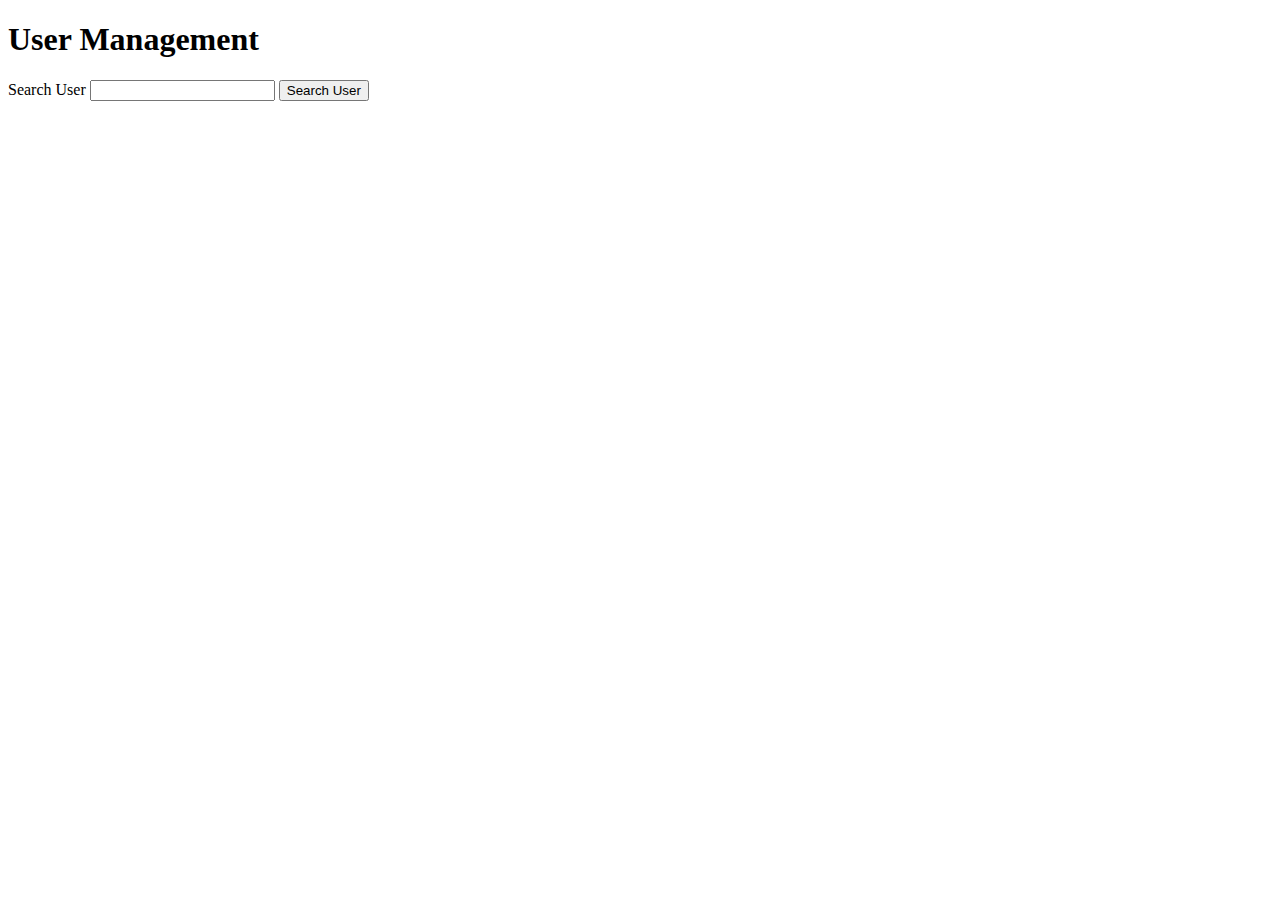
<file: web/UserManagement.html>
<!DOCTYPE html>
<!--
To change this license header, choose License Headers in Project Properties.
To change this template file, choose Tools | Templates
and open the template in the editor.
-->
<html>
    <head>
        <title>TODO supply a title</title>
        <meta charset="UTF-8">
        <meta name="viewport" content="width=device-width, initial-scale=1.0">
    </head>
    <body>
        <h1>User Management</h1>
        <form action="MainController">
            Search User <input type="text" name="txtSearchValue" 
                                value="" />
            <input type="submit" value="Search User" name="action" />
        </form>
    </body>
</html>
</file>
